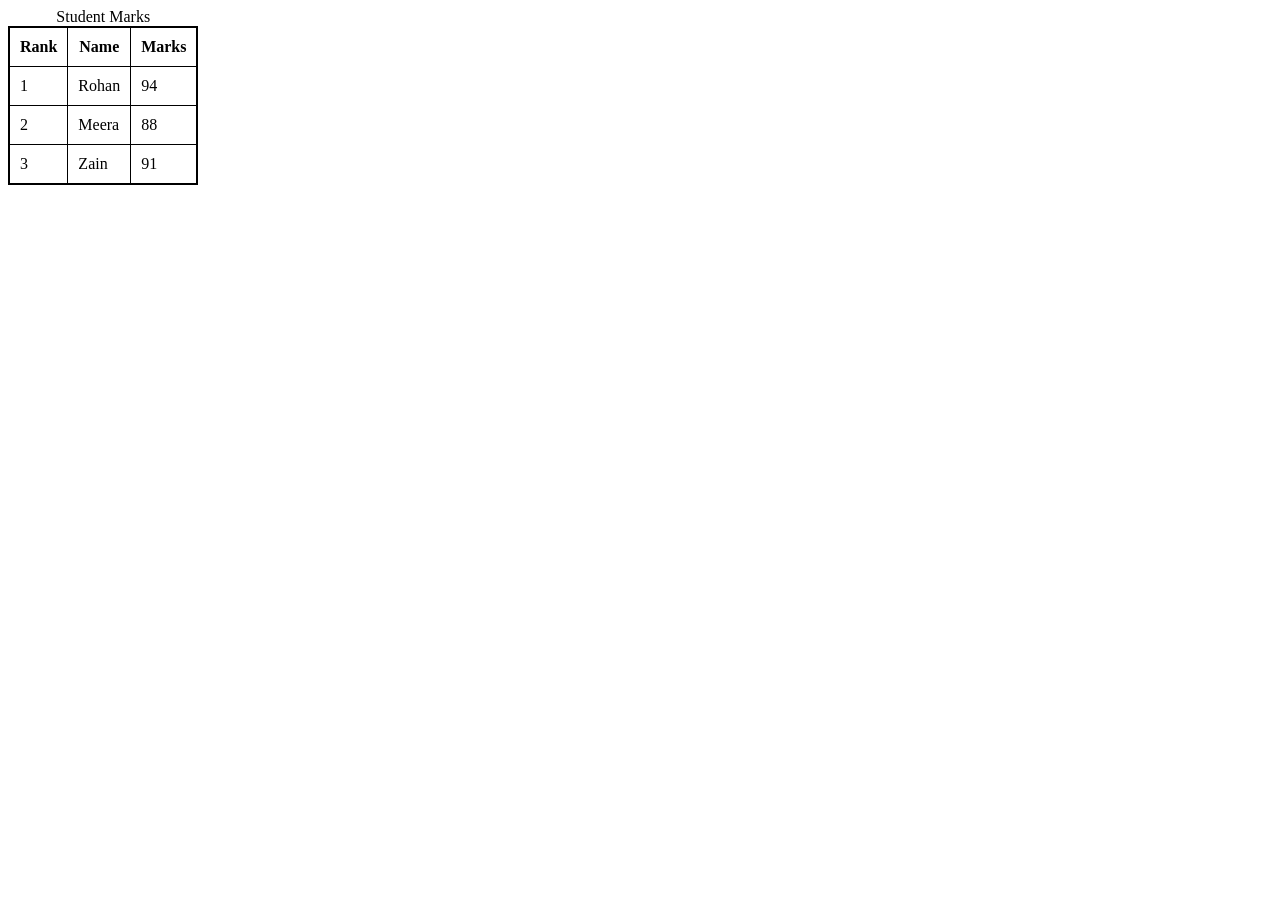
<file: index.html>
<!DOCTYPE html>
<html>
  <head>
    <link rel="stylesheet" href="style1.css">
  </head>
  <body>
 
  <table id="student-table">
    <caption>Student Marks</caption>
    <thead>
      <tr>
        <th>Rank</th>
        <th>Name</th>
        <th>Marks</th>
      </tr>
    </thead>
    <tbody>
      <tr>
        <td>1</td>
        <td>Rohan</td>
        <td>94</td></tr>
      <tr>
        <td>2</td>
        <td>Meera</td>
        <td>88</td></tr>
      <tr>
        <td>3</td>
        <td>Zain</td>
        <td>91</td>
      </tr>
    </tbody>
</table>
 
  </body>
</html>
</file>
<file: style1.css>
table {
    border: 2px solid black;
    border-collapse: collapse;
}

th, td {
    border: 1px solid black;
    padding: 10px;
}
</file>
